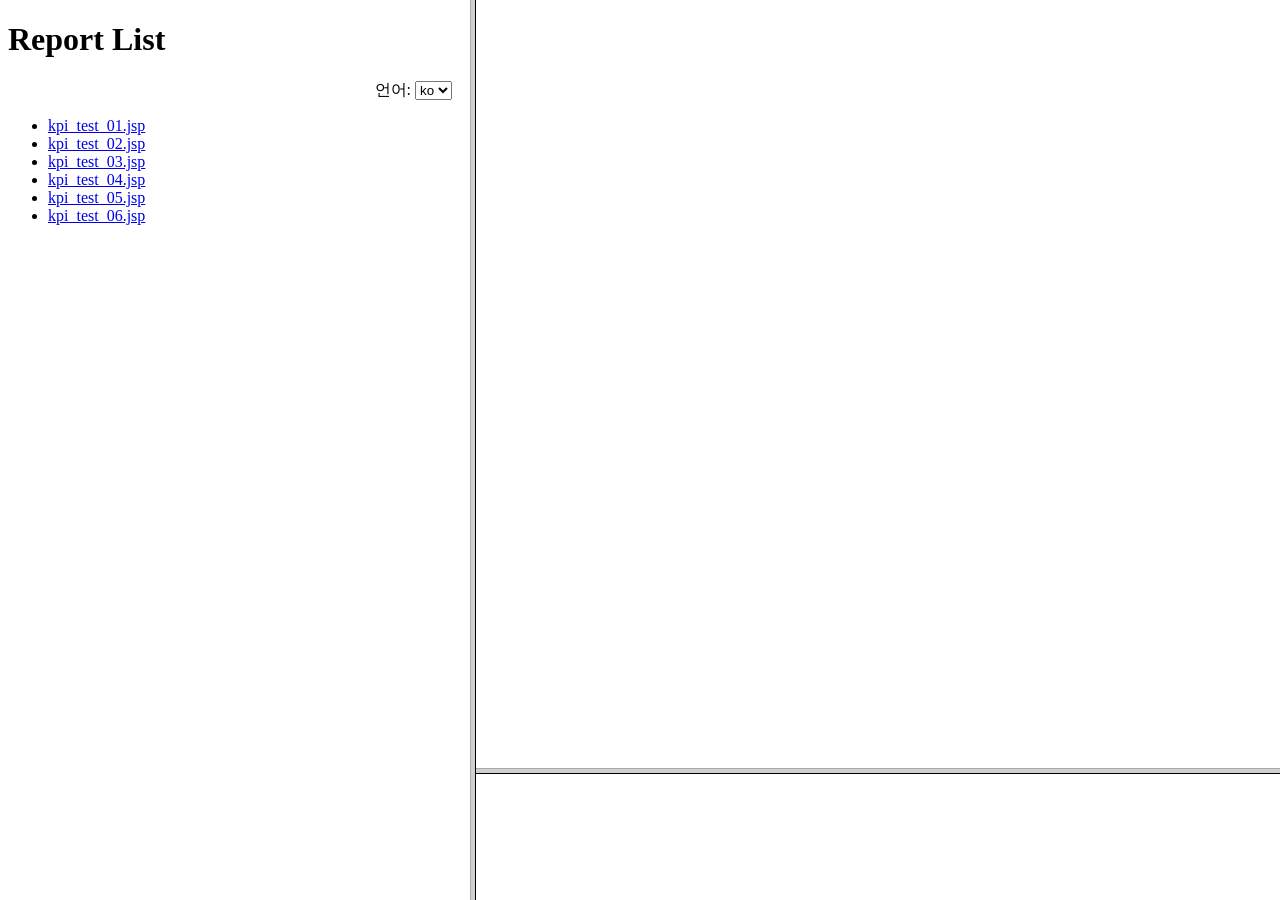
<file: workdir/timecloud/kpi/frame.html>
<!DOCTYPE HTML PUBLIC "-//W3C//DTD HTML 4.01 Frameset//EN" "http://www.w3.org/TR/html4/frameset.dtd">
<HTML>
<HEAD>
<TITLE>Templates</TITLE>
<meta http-equiv="Content-Type" content="text/html; charset=utf-8" />
<SCRIPT type="text/javascript">/*<![CDATA[*/
	targetPage = "" + window.location.search;
	if (targetPage != "" && targetPage != "undefined")
		targetPage = targetPage.substring(1);
	if (targetPage.indexOf(":") != -1)
		targetPage = "undefined";
	function loadFrames() {
		if (targetPage != "" && targetPage != "undefined")
			top.classFrame.location = top.targetPage;
	}
/*]]>*/</SCRIPT>
<NOSCRIPT>
</NOSCRIPT>
</HEAD>
<FRAMESET cols="*,804" title="" onLoad="top.loadFrames()">
	<FRAME src="frame_left.html" name="leftFrame" title="All Template Lists for Skin"/>
	<FRAMESET rows="768,*">
		<FRAME src="test_ui2.jsp" name="rightFrame" title="Template Editor" />
		<NOFRAMES>
			<H2>Frame Alert</H2>
			<P>
			This document is designed to be viewed using the frames feature. If you see this message, you are using a non-frame-capable web client.
			<BR>
			Link to<A HREF="test_ui2.jsp">Non-frame version.</A>
		</NOFRAMES>
		<FRAME />
	</FRAMESET>
</FRAMESET>
</HTML>
</file>
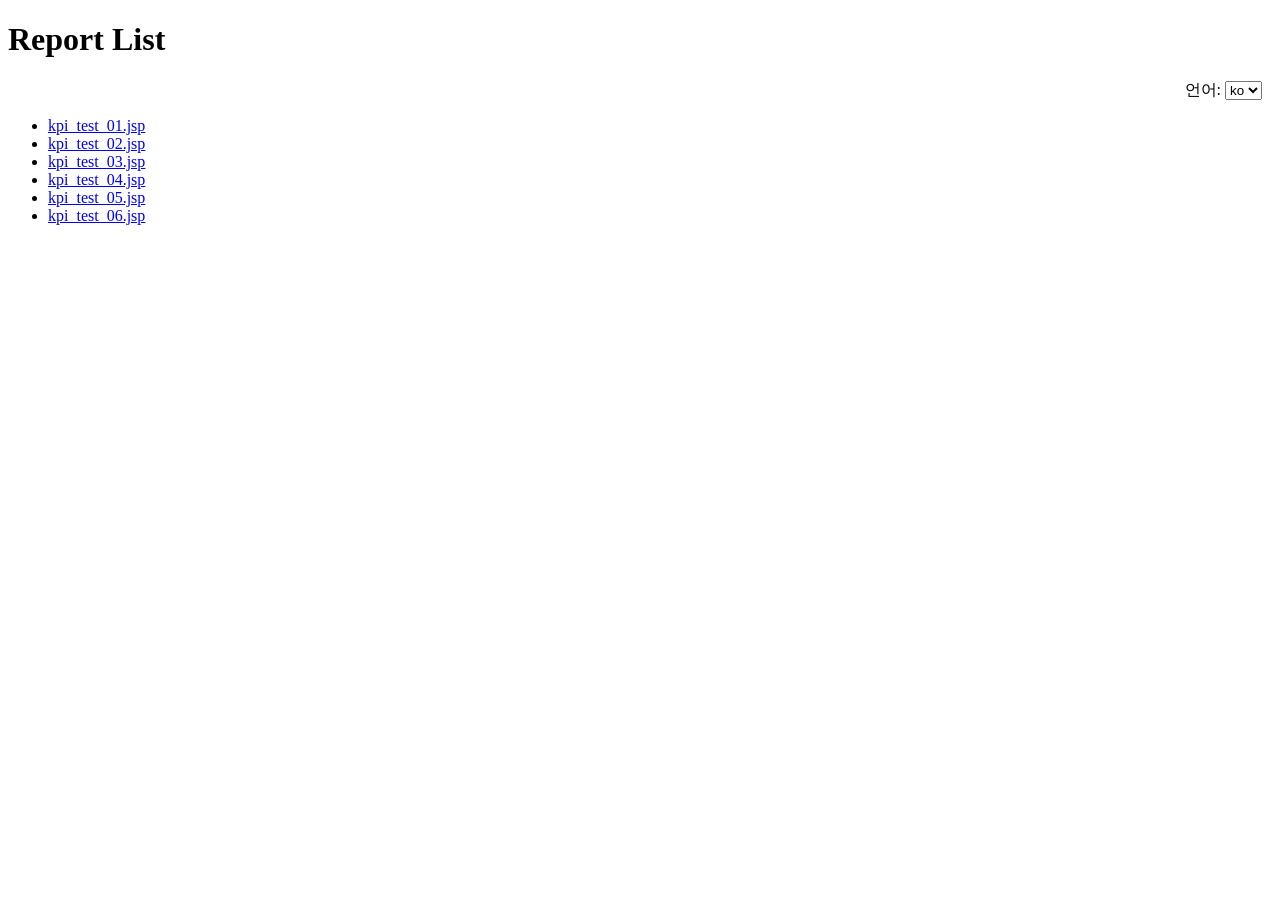
<file: workdir/timecloud/kpi/frame_left.html>
<!DOCTYPE HTML PUBLIC "-//W3C//DTD HTML 4.01 Transitional//EN" "http://www.w3.org/TR/html4/loose.dtd">
<html>
<head><title>Report List</title>
<meta http-equiv="Content-Type" content="text/html; charset=utf-8" />
<style  type='text/css' >.div_body{margin:10px;}</style>
<script  type='text/javascript' >/*<![CDATA[*/
    function setFrame( report ){
		// -- for test - parent.rightFrame.location.href='test_ui2.jsp?report='+report;
		var url = 'kpi_main.jsp?report='+report ;
		var loc = document.getElementById('testLoc') ;

		parent.rightFrame.location.href='kpi_main.jsp?report='+report+'&testLoc='+loc.value ;
	}
/*]]>*/</script>
</head>
<body>
<h1>Report List</h1>
<div style='text-align:right;padding-right:10px;'>언어:
	<select id='testLoc'>
		<option value="ko">ko</option>
		<option value="en">en</option>
		<option value="zh">zh</option>
	</select>
</div>
<ul>
	<li>
		<a href="javascript:setFrame('kpi_test_01');" title="TEST TAB UI" >kpi_test_01.jsp</a>
	</li>
	<li>
		<a href="javascript:setFrame('kpi_test_02');" title="TEST RADAR CHART" >kpi_test_02.jsp</a>
	</li>
	<li>
		<a href="javascript:setFrame('kpi_test_03');" title="TEST COLUMN CHART" >kpi_test_03.jsp</a>
	</li>	
	<li>
		<a href="javascript:setFrame('kpi_test_04');" title="통합테스트 진척현황[1차]" >kpi_test_04.jsp</a>
	</li>	
	<li>
		<a href="javascript:setFrame('kpi_test_05');" title="통합테스트 진척 변동현황[1차]" >kpi_test_05.jsp</a>
	</li>	
	<li>
		<a href="javascript:setFrame('kpi_test_06');" title="결함 조치현황[1차]" >kpi_test_06.jsp</a>
	</li>	
</ul>
</body>
</html>
</file>
